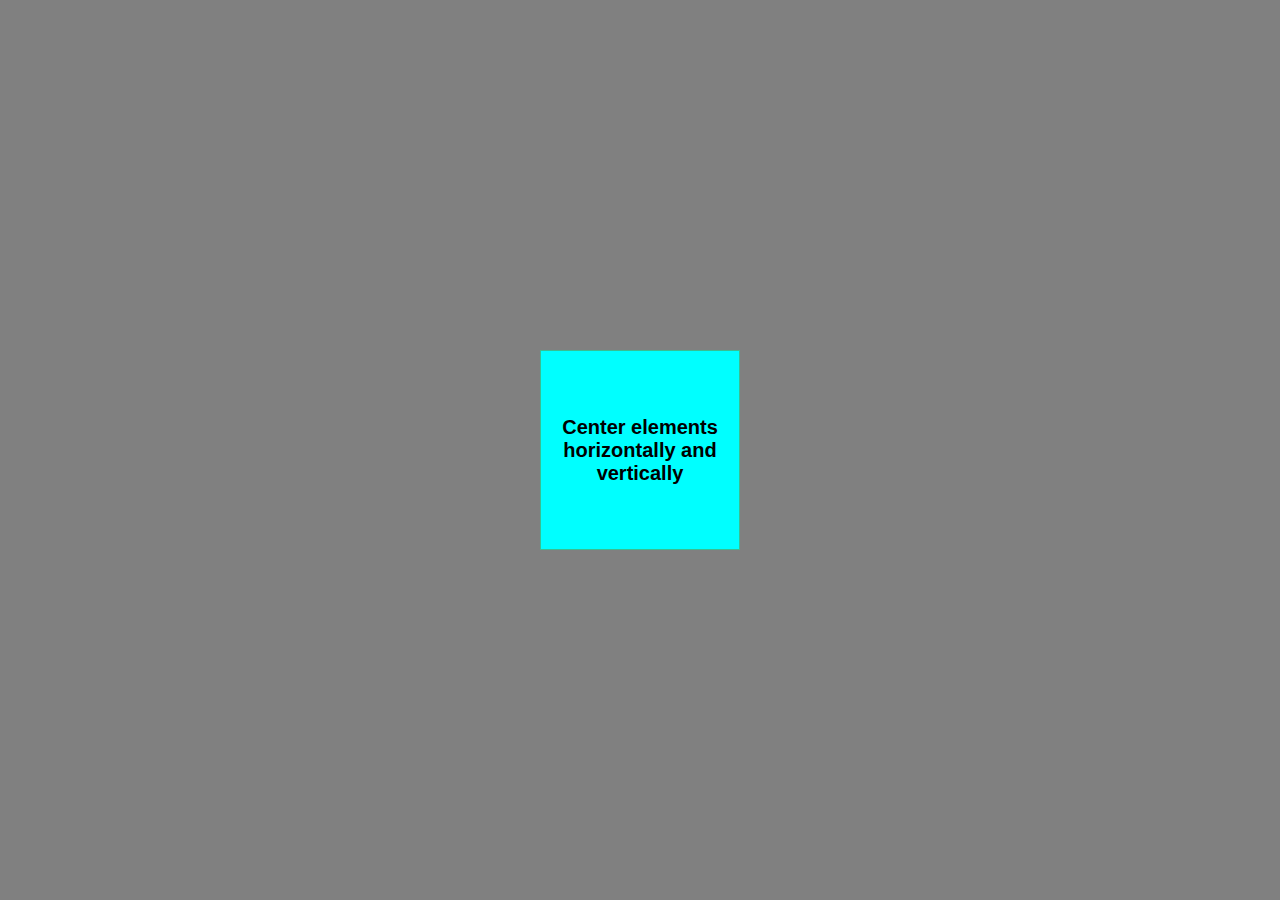
<file: Q2/index.html>
<!DOCTYPE html>
<html lang="en">
<head>
  <meta charset="UTF-8">
  <meta name="viewport" content="width=device-width, initial-scale=1.0">
  <title>Problem Statement2</title>
  <link rel="stylesheet" href="style.css">
</head>
<body>
  <div class="box1">
    <p>Center elements horizontally and vertically</p>
  </div>
</body>
</html>
</file>
<file: Q2/style.css>
* {
  margin: 0;
  padding: 0;
  box-sizing: border-box;
  font-family: sans-serif;
}
body{
  background:grey;
}

div{
  margin:auto;
  height: 200px;
  width: 200px;
  position:fixed;
  top:0;
  bottom:0;
  left:0;
  right:0;
  background-color:aqua;
  display: flex;
  align-items: center;
  justify-content: center;
  font-size: 20px;
  font-weight: bold;
  border: 1px solid rgb(56, 190, 146);
  padding: 10px;
  text-align: center;
}
</file>
